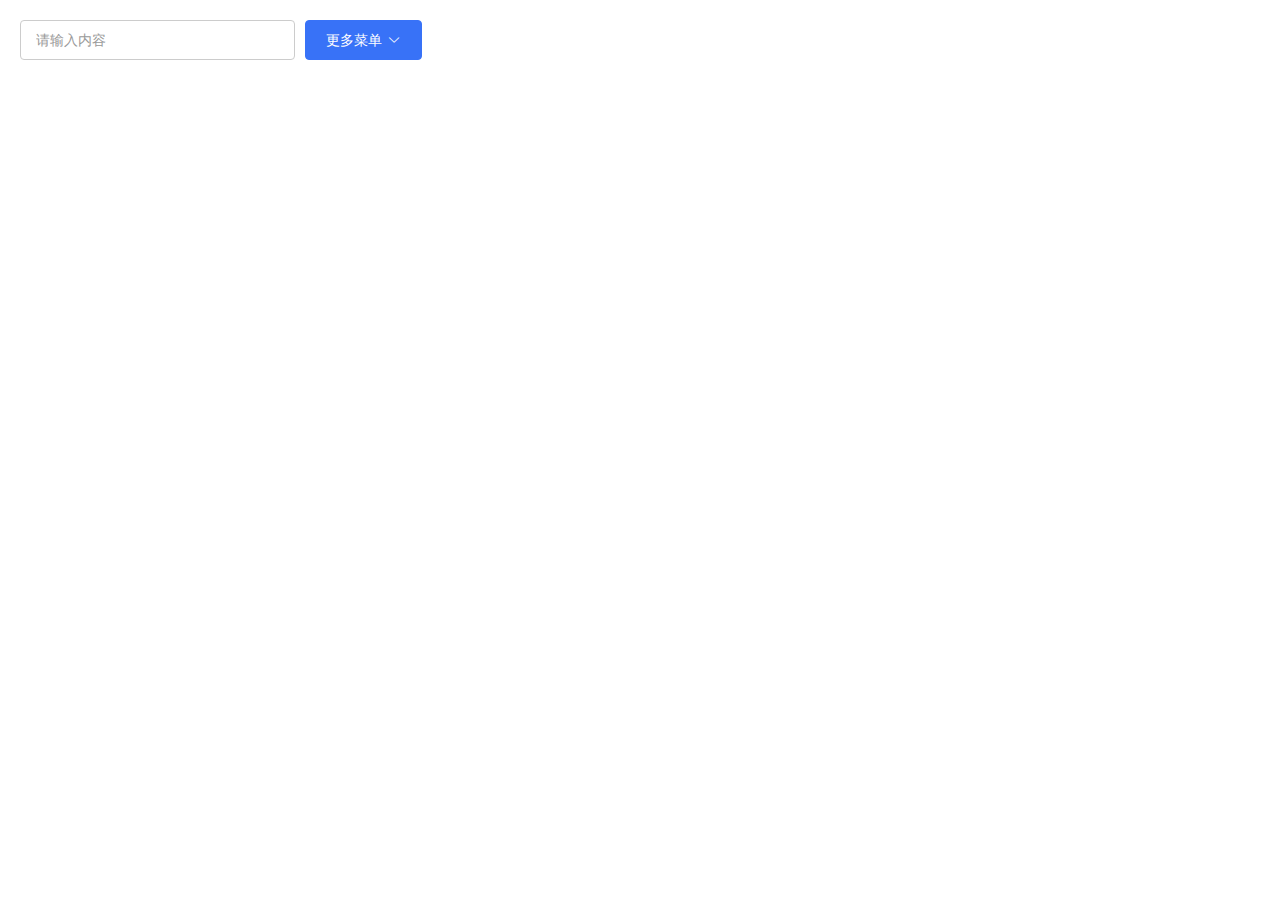
<file: index.html>
<!DOCTYPE html>
<html>
	<head>
		<meta charset="utf-8" />
		<title></title>
		<style>
			* {
				width: 100%;
				height: 100%;
				padding: 0;
				margin: 0;
			}
			body {
				position: relative;
				overflow: hidden;
			}
		</style>
	</head>
	<body>
		<iframe src="page/map.html" frameborder='0'>
	</body>
</html>
</file>
